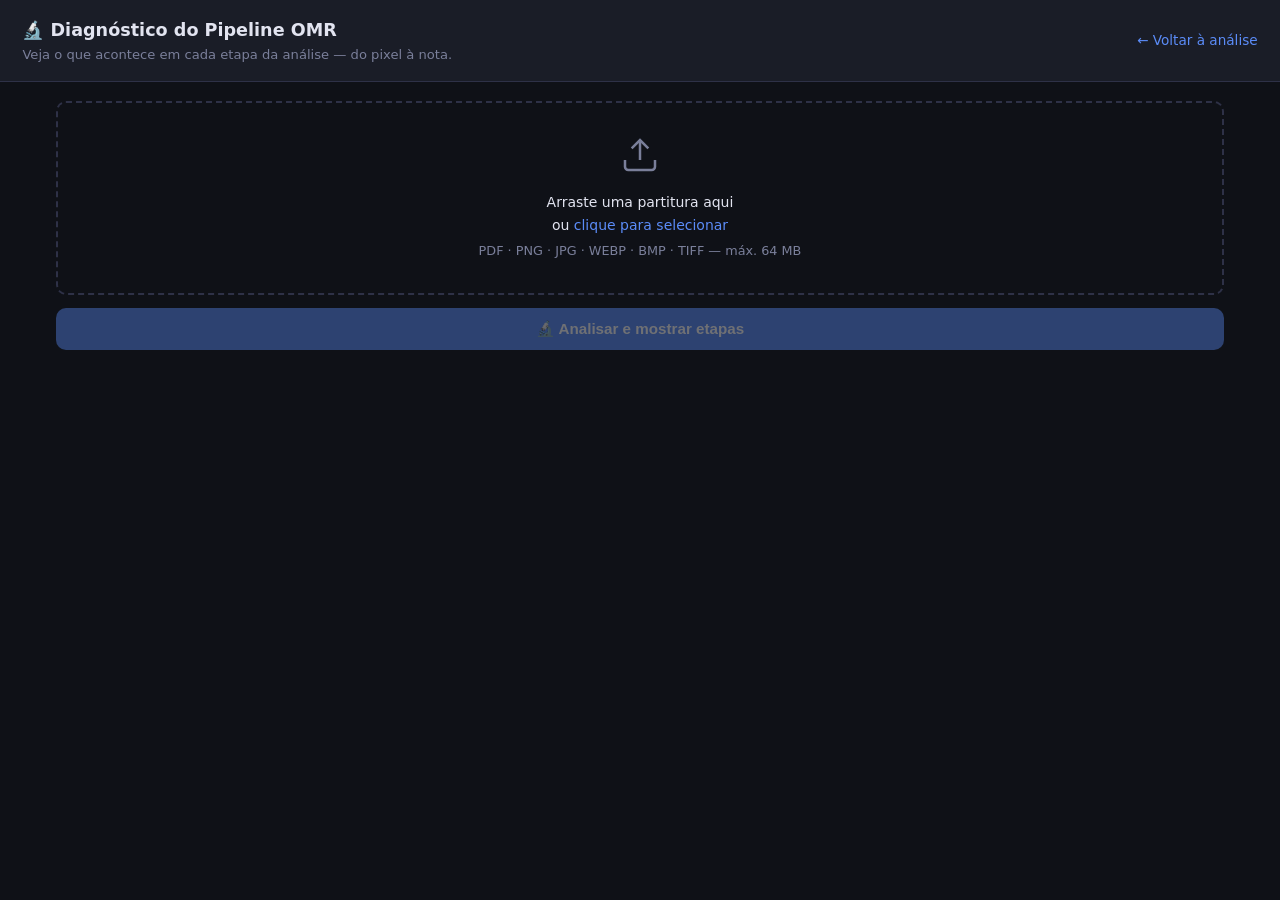
<file: templates/debug.html>
<!DOCTYPE html>
<html lang="pt-BR">
<head>
  <meta charset="UTF-8" />
  <meta name="viewport" content="width=device-width, initial-scale=1.0" />
  <title>OMR — Diagnóstico do Pipeline</title>
  <style>
    :root {
      --bg: #0f1117; --surface: #1a1d27; --border: #2e3147;
      --accent: #5b8cf8; --text: #e2e4f0; --muted: #7a7f9a;
      --success: #34c77b; --error: #e25b5b; --warn: #e2b45b;
      --radius: 10px;
    }
    *, *::before, *::after { box-sizing: border-box; margin: 0; padding: 0; }
    body {
      background: var(--bg); color: var(--text);
      font-family: "Segoe UI", system-ui, sans-serif;
      font-size: 14px; line-height: 1.6;
    }
    a { color: var(--accent); text-decoration: none; }
    a:hover { text-decoration: underline; }

    /* ── Header ── */
    header {
      background: var(--surface); border-bottom: 1px solid var(--border);
      padding: 1rem 1.4rem; display: flex; align-items: center;
      gap: 1rem; flex-wrap: wrap;
    }
    header h1 { font-size: 1.1rem; font-weight: 700; }
    header p  { font-size: .82rem; color: var(--muted); }
    .back-link { font-size: .85rem; margin-left: auto; }

    /* ── Layout ── */
    main { max-width: 1200px; margin: 0 auto; padding: 1.2rem 1rem; }

    /* ── Upload zone ── */
    #upload-section { margin-bottom: 1.4rem; }
    #drop-zone {
      border: 2px dashed var(--border); border-radius: var(--radius);
      padding: 2rem 1rem; text-align: center; cursor: pointer;
      transition: border-color .2s, background .2s;
    }
    #drop-zone:hover, #drop-zone.dragover {
      border-color: var(--accent); background: rgba(91,140,248,.05);
    }
    #drop-zone svg { width: 40px; height: 40px; color: var(--muted); margin-bottom: .6rem; }
    #drop-zone .hint { font-size: .8rem; color: var(--muted); margin-top: .3rem; }
    #drop-zone .link { color: var(--accent); }
    #analyze-btn {
      display: block; width: 100%; margin-top: .8rem;
      padding: .75rem; border: none; border-radius: var(--radius);
      background: var(--accent); color: #fff; font-size: .95rem;
      font-weight: 600; cursor: pointer; transition: opacity .2s;
    }
    #analyze-btn:disabled { opacity: .4; cursor: not-allowed; }
    #analyze-btn:not(:disabled):hover { opacity: .88; }

    /* ── Loading ── */
    #loading { text-align: center; padding: 2rem; }
    .spinner {
      width: 36px; height: 36px; border: 3px solid var(--border);
      border-top-color: var(--accent); border-radius: 50%;
      animation: spin .7s linear infinite; margin: 0 auto .8rem;
    }
    @keyframes spin { to { transform: rotate(360deg); } }

    /* ── Error ── */
    #error-box {
      background: rgba(226,91,91,.1); border: 1px solid var(--error);
      color: var(--error); border-radius: var(--radius);
      padding: .8rem 1rem; margin-bottom: 1rem;
    }

    /* ── Summary bar ── */
    #summary-bar {
      display: flex; gap: .8rem; flex-wrap: wrap;
      margin-bottom: 1.4rem;
    }
    .stat {
      background: var(--surface); border: 1px solid var(--border);
      border-radius: var(--radius); padding: .6rem .9rem;
      display: flex; flex-direction: column; min-width: 120px;
    }
    .stat-value { font-size: 1.3rem; font-weight: 700; color: var(--accent); }
    .stat-label { font-size: .75rem; color: var(--muted); }

    /* ── Pipeline steps ── */
    #steps-section h2 { font-size: 1rem; font-weight: 700; margin-bottom: 1rem; }

    .step-card {
      background: var(--surface); border: 1px solid var(--border);
      border-radius: var(--radius); margin-bottom: 1.2rem;
      overflow: hidden;
    }
    .step-header {
      display: flex; align-items: center; gap: .7rem;
      padding: .7rem 1rem; cursor: pointer;
      user-select: none;
    }
    .step-header:hover { background: rgba(255,255,255,.03); }
    .step-num {
      background: var(--accent); color: #fff;
      font-size: .72rem; font-weight: 700;
      border-radius: 50%; width: 22px; height: 22px;
      display: flex; align-items: center; justify-content: center;
      flex-shrink: 0;
    }
    .step-title { font-weight: 600; font-size: .92rem; }
    .step-desc  { font-size: .8rem; color: var(--muted); margin-left: auto; max-width: 55%; text-align: right; }
    .step-arrow { color: var(--muted); font-size: .8rem; flex-shrink: 0; transition: transform .2s; }
    .step-card.open .step-arrow { transform: rotate(90deg); }

    .step-body { display: none; border-top: 1px solid var(--border); padding: .8rem; }
    .step-card.open .step-body { display: block; }

    .step-body p { font-size: .83rem; color: var(--muted); margin-bottom: .7rem; }
    .step-img-wrap {
      overflow-x: auto; background: #111; border-radius: 6px;
    }
    .step-img-wrap img { display: block; max-width: 100%; height: auto; }

    /* ── Score SVG ── */
    #score-section { margin-top: 1.6rem; }
    #score-section h2 { font-size: 1rem; font-weight: 700; margin-bottom: .6rem; }
    #score-section p { font-size: .83rem; color: var(--muted); margin-bottom: .8rem; }
    .score-scroll {
      overflow-x: auto; background: #fff;
      border: 1px solid var(--border); border-radius: var(--radius);
      padding: 1rem;
    }
    .score-scroll svg { display: block; }

    /* ── Notes table ── */
    #table-section { margin-top: 1.6rem; }
    #table-section h2 { font-size: 1rem; font-weight: 700; margin-bottom: .7rem; }
    .table-scroll { overflow-x: auto; }
    table { width: 100%; border-collapse: collapse; font-size: .83rem; }
    th { background: var(--surface); padding: .45rem .7rem; text-align: left;
         border-bottom: 1px solid var(--border); color: var(--muted); font-weight: 600; }
    td { padding: .4rem .7rem; border-bottom: 1px solid var(--border); }
    tr:last-child td { border-bottom: none; }
    tr:hover td { background: rgba(255,255,255,.025); }

    /* ── Progressão ── */
    #progress-bar {
      height: 4px; background: var(--border); border-radius: 2px;
      margin-bottom: 1.2rem; overflow: hidden;
    }
    #progress-fill {
      height: 100%; background: var(--accent);
      width: 0%; transition: width .3s;
    }
    #progress-label { font-size: .8rem; color: var(--muted); margin-bottom: .5rem; }
  </style>
</head>
<body>
  <header>
    <div>
      <h1>🔬 Diagnóstico do Pipeline OMR</h1>
      <p>Veja o que acontece em cada etapa da análise — do pixel à nota.</p>
    </div>
    <a class="back-link" href="/">← Voltar à análise</a>
  </header>

  <main>
    <!-- Upload -->
    <section id="upload-section">
      <div id="drop-zone" role="button" tabindex="0"
           aria-label="Arraste uma imagem de partitura">
        <svg xmlns="http://www.w3.org/2000/svg" viewBox="0 0 24 24" fill="none"
             stroke="currentColor" stroke-width="1.5">
          <path d="M21 15v4a2 2 0 0 1-2 2H5a2 2 0 0 1-2-2v-4"/>
          <polyline points="17 8 12 3 7 8"/>
          <line x1="12" y1="3" x2="12" y2="15"/>
        </svg>
        <p>Arraste uma partitura aqui<br/>ou <span class="link">clique para selecionar</span></p>
        <p class="hint">PDF · PNG · JPG · WEBP · BMP · TIFF — máx. 64 MB</p>
        <input type="file" id="file-input"
               accept="image/*,.pdf,.bmp,.tiff,.tif,.gif,.ppm,.pgm,.pbm" hidden />
      </div>
      <button id="analyze-btn" disabled>🔬 Analisar e mostrar etapas</button>
    </section>

    <!-- Loading -->
    <div id="loading" hidden>
      <div class="spinner"></div>
      <p id="progress-label">Iniciando…</p>
      <div id="progress-bar"><div id="progress-fill"></div></div>
      <p style="color:var(--muted);font-size:.82rem">
        O modo debug é mais lento — cada etapa gera uma imagem anotada.
      </p>
    </div>

    <!-- Error -->
    <div id="error-box" hidden></div>

    <!-- Results -->
    <div id="results" hidden>

      <!-- Summary -->
      <div id="summary-bar">
        <div class="stat">
          <span class="stat-value" id="stat-notes">0</span>
          <span class="stat-label">Notas detectadas</span>
        </div>
        <div class="stat">
          <span class="stat-value" id="stat-staves">—</span>
          <span class="stat-label">Pautas encontradas</span>
        </div>
        <div class="stat">
          <span class="stat-value" id="stat-spacing">—</span>
          <span class="stat-label">Espaçamento (px)</span>
        </div>
        <div class="stat">
          <span class="stat-value" id="stat-steps">0</span>
          <span class="stat-label">Etapas capturadas</span>
        </div>
      </div>

      <!-- Pipeline steps -->
      <section id="steps-section">
        <h2>🪜 Etapas do Pipeline</h2>
        <div id="steps-container"></div>
      </section>

      <!-- Reconstructed score -->
      <section id="score-section" hidden>
        <h2>🎼 Partitura Reconstruída</h2>
        <p>O que o pipeline "viu" — compare com a imagem original acima.</p>
        <div class="score-scroll" id="score-svg-wrap"></div>
      </section>

      <!-- Notes table -->
      <section id="table-section" hidden>
        <h2>📋 Tabela de Notas Detectadas</h2>
        <div class="table-scroll">
          <table>
            <thead>
              <tr>
                <th>#</th><th>Pitch</th><th>Duração</th>
                <th>Flags</th><th>X (px)</th><th>Y (px)</th>
              </tr>
            </thead>
            <tbody id="notes-tbody"></tbody>
          </table>
        </div>
      </section>

    </div><!-- /results -->
  </main>

  <script>
  (function () {
    "use strict";

    const dropZone    = document.getElementById("drop-zone");
    const fileInput   = document.getElementById("file-input");
    const analyzeBtn  = document.getElementById("analyze-btn");
    const loading     = document.getElementById("loading");
    const errorBox    = document.getElementById("error-box");
    const results     = document.getElementById("results");
    const stepsWrap   = document.getElementById("steps-container");
    const scoreSvgWrap= document.getElementById("score-svg-wrap");
    const notesTbody  = document.getElementById("notes-tbody");
    const progressFill= document.getElementById("progress-fill");
    const progressLbl = document.getElementById("progress-label");

    let selectedFile = null;

    // ── Helpers ──────────────────────────────────────────────────────────────
    function show(el) { el.hidden = false; }
    function hide(el) { el.hidden = true;  }

    function showError(msg) {
      errorBox.textContent = "⚠ " + msg;
      show(errorBox);
    }

    function setProgress(pct, label) {
      progressFill.style.width = pct + "%";
      if (label) progressLbl.textContent = label;
    }

    // ── File selection ────────────────────────────────────────────────────────
    const ACCEPTED = new Set([
      "pdf","jpg","jpeg","png","webp","bmp","tiff","tif","gif","ppm","pgm","pbm",
    ]);

    function isAccepted(file) {
      if (file.type.startsWith("image/") || file.type === "application/pdf") return true;
      return ACCEPTED.has(file.name.split(".").pop().toLowerCase());
    }

    function handleFile(file) {
      if (!file || !isAccepted(file)) {
        showError("Formato não suportado. Use PDF, PNG, JPG, WEBP, BMP, TIFF ou similar.");
        return;
      }
      selectedFile = file;
      hide(errorBox);
      analyzeBtn.disabled = false;
    }

    dropZone.addEventListener("click", () => fileInput.click());
    dropZone.addEventListener("keydown", e => { if (e.key === "Enter" || e.key === " ") fileInput.click(); });
    fileInput.addEventListener("change", () => { if (fileInput.files.length) handleFile(fileInput.files[0]); });
    dropZone.addEventListener("dragover", e => { e.preventDefault(); dropZone.classList.add("dragover"); });
    dropZone.addEventListener("dragleave", () => dropZone.classList.remove("dragover"));
    dropZone.addEventListener("drop", e => { e.preventDefault(); dropZone.classList.remove("dragover"); handleFile(e.dataTransfer.files[0]); });

    // ── Build step card ───────────────────────────────────────────────────────
    function buildStepCard(step, index) {
      const card = document.createElement("div");
      card.className = "step-card open";   // começa aberto

      const header = document.createElement("div");
      header.className = "step-header";
      header.innerHTML = `
        <span class="step-num">${index + 1}</span>
        <span class="step-title">${step.label}</span>
        <span class="step-desc">${step.description}</span>
        <span class="step-arrow">▶</span>
      `;
      header.addEventListener("click", () => card.classList.toggle("open"));

      const body = document.createElement("div");
      body.className = "step-body";
      body.innerHTML = `<p>${step.description}</p>`;

      const wrap = document.createElement("div");
      wrap.className = "step-img-wrap";
      const img = document.createElement("img");
      img.src = "data:image/png;base64," + step.image;
      img.alt = step.label;
      img.loading = "lazy";
      wrap.appendChild(img);
      body.appendChild(wrap);

      card.appendChild(header);
      card.appendChild(body);
      return card;
    }

    // ── Render results ────────────────────────────────────────────────────────
    function renderResults(data) {
      const r = data.result || {};
      const steps = data.steps || [];

      // Summary
      document.getElementById("stat-notes").textContent   = r.total_notes ?? 0;
      document.getElementById("stat-staves").textContent  = r.staff_found
        ? (r.staff_y ? (r.staff_y.length / 5) + " pauta(s)" : "✓") : "✗ Não";
      document.getElementById("stat-spacing").textContent = r.spacing_px > 0
        ? r.spacing_px + " px" : "—";
      document.getElementById("stat-steps").textContent   = steps.length;

      // Pipeline steps
      stepsWrap.innerHTML = "";
      steps.forEach((step, i) => {
        setProgress(Math.round((i + 1) / steps.length * 100),
                    `Renderizando etapa ${i + 1} de ${steps.length}…`);
        stepsWrap.appendChild(buildStepCard(step, i));
      });

      // Score SVG
      if (r.score_svg) {
        scoreSvgWrap.innerHTML = r.score_svg;
        show(document.getElementById("score-section"));
      }

      // Notes table
      const notes = r.notes || [];
      notesTbody.innerHTML = "";
      if (notes.length) {
        notes.forEach((n, i) => {
          const tr = document.createElement("tr");
          tr.innerHTML = `
            <td>${i + 1}</td>
            <td><strong>${n.pitch}</strong></td>
            <td>${n.duration}</td>
            <td>${n.flags}</td>
            <td>${n.position_x}</td>
            <td>${n.position_y}</td>
          `;
          notesTbody.appendChild(tr);
        });
        show(document.getElementById("table-section"));
      }

      show(results);
    }

    // ── Analyze ───────────────────────────────────────────────────────────────
    analyzeBtn.addEventListener("click", async () => {
      if (!selectedFile) return;

      hide(errorBox);
      hide(results);
      show(loading);
      analyzeBtn.disabled = true;
      setProgress(0, "Enviando imagem ao servidor…");

      const formData = new FormData();
      formData.append("image", selectedFile);

      // Fake progress while waiting (server-side takes a few seconds)
      let fake = 5;
      const fakeTimer = setInterval(() => {
        fake = Math.min(fake + 3, 85);
        setProgress(fake, "Processando pipeline (pode levar alguns segundos)…");
      }, 400);

      try {
        const response = await fetch("/debug", { method: "POST", body: formData });
        clearInterval(fakeTimer);
        setProgress(95, "Recebendo dados…");

        const data = await response.json();
        if (!response.ok || data.error) {
          showError((data.error || data.result?.error) || "Erro ao processar.");
          return;
        }
        setProgress(100, "Concluído!");
        renderResults(data);
      } catch (err) {
        clearInterval(fakeTimer);
        showError("Falha na comunicação com o servidor: " + err.message);
      } finally {
        hide(loading);
        analyzeBtn.disabled = false;
      }
    });
  })();
  </script>
</body>
</html>
</file>
